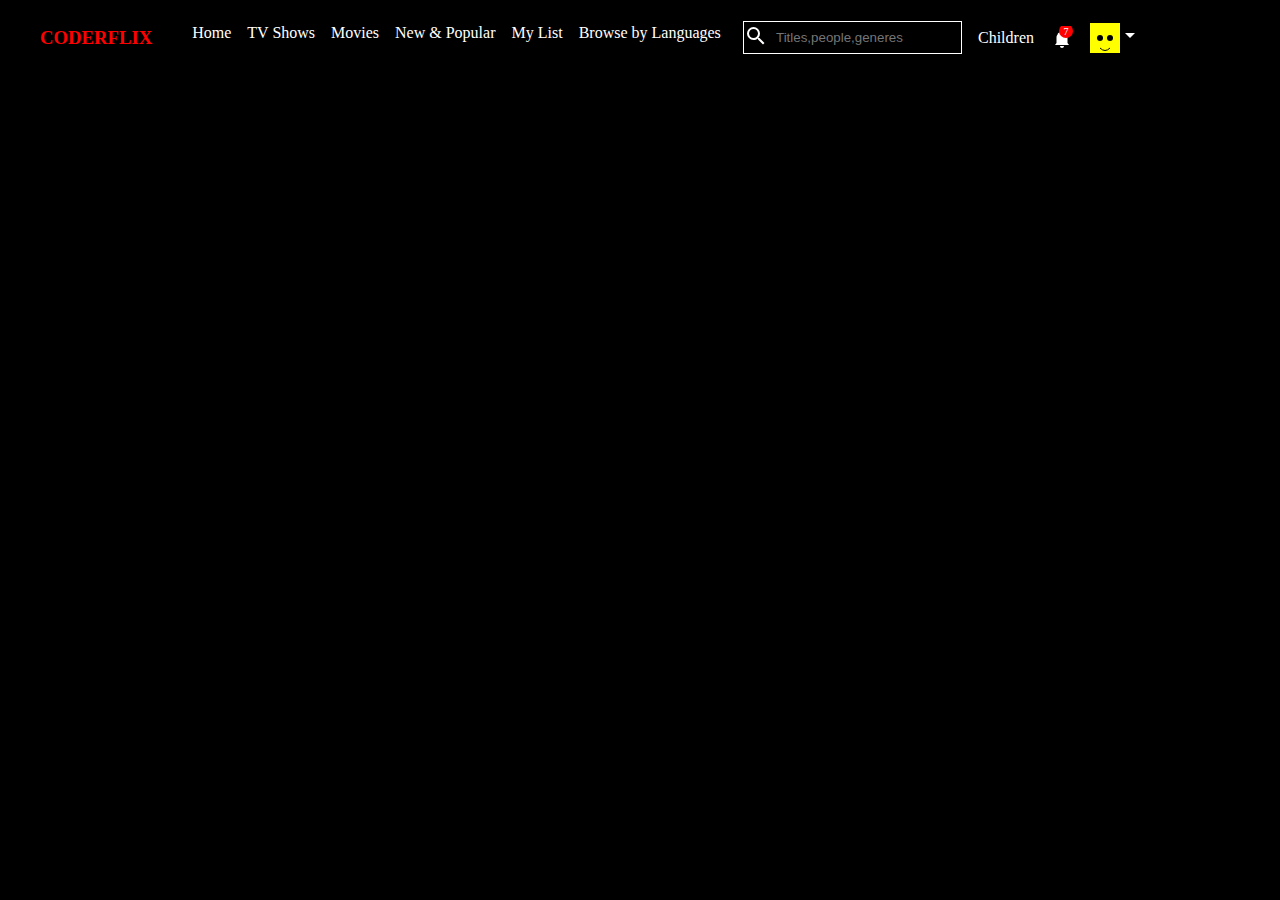
<file: CSS/Task-1/index.html>
<!DOCTYPE html>
<html lang="en">
  <head>
    <meta charset="UTF-8" />
    <meta name="viewport" content="width=device-width, initial-scale=1.0" />
    <title>Nav-Bar</title>
    <link rel="stylesheet" href="style.css" />
  </head>
  <body>
    <nav class="nav-bar">
      <h3>CODERFLIX</h3>
      <ul>
        <li><a href="#">Home</a></li>
        <li><a href="#">TV Shows</a></li>
        <li><a href="#">Movies</a></li>
        <li><a href="#">New & Popular</a></li>
        <li><a href="#">My List</a></li>
        <li><a href="#">Browse by Languages</a></li>
      </ul>
      <div class="profile">
        <div class="search">
          <label for="search-box">
            <svg
              xmlns="http://www.w3.org/2000/svg"
              viewBox="0 0 24 24"
              width="24"
              height="24"
            >
              <path fill="none" d="M0 0h24v24H0z" />
              <path
                d="M15.5 14h-.79l-.28-.27A6.471 6.471 0 0 0 16 9.5 6.5 6.5 0 1 0 9.5 16c1.61 0 3.09-.59 4.23-1.57l.27.28v.79l5 4.99L20.49 19l-4.99-5zm-6 0C7.01 14 5 11.99 5 9.5S7.01 5 9.5 5 14 7.01 14 9.5 11.99 14 9.5 14z"
                fill="white"
              />
            </svg>
          </label>
          <input
            type="text"
            id="search-box"
            placeholder="Titles,people,generes"
          />
        </div>
        <p>Children</p>
        <svg
          xmlns="http://www.w3.org/2000/svg"
          viewBox="0 0 24 24"
          width="24"
          height="24"
        >
          <path
            d="M12 2C10.89 2 10 2.89 10 4V7H14V4C14 2.89 13.11 2 12 2ZM7.5 7.78C8.62 6.63 10.09 6 11.69 6C13.3 6 14.78 6.63 15.91 7.78C17.04 8.93 17.62 10.45 17.5 12V17L19 19H5L6.5 17V12C6.38 10.45 6.96 8.93 8.09 7.78ZM12 22C13.11 22 14 21.11 14 20H10C10 21.11 10.89 22 12 22Z"
            fill="white"
          />

          <circle cx="16" cy="5" r="7" fill="red" />
          <text
            x="16"
            y="5.5"
            text-anchor="middle"
            fill="white"
            font-size="10px"
            dy=".3em"
          >
            7
          </text>
        </svg>
        <svg
          xmlns="http://www.w3.org/2000/svg"
          viewBox="0 0 150 50"
          width="150"
        >
          <rect x="0" y="10" width="30" height="30" fill="yellow" />
          <circle cx="10" cy="25" r="3" fill="black" />
          <circle cx="20" cy="25" r="3" fill="black" />
          <path
            d="M10 35 Q15 40 20 35"
            fill="none"
            stroke="black"
            stroke-width="1"
          />
          <rect x="40" y="10" width="10" height="10" fill="black" />
          <polygon points="35,20 45,20 40,25" fill="white" />
        </svg>
      </div>
    </nav>
  </body>
</html>
</file>
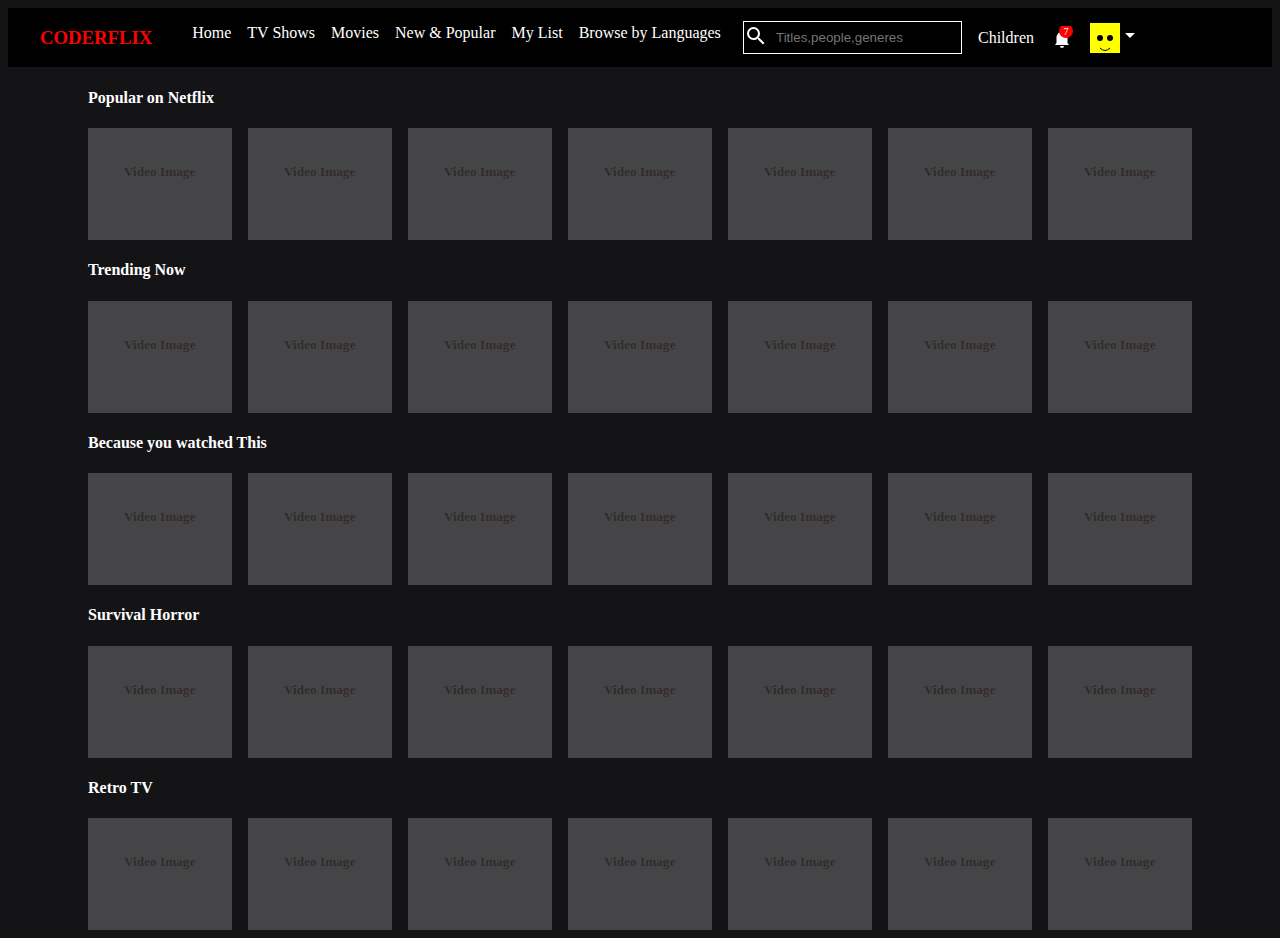
<file: CSS/Task-3/index.html>
<!DOCTYPE html>
<html lang="en">
  <head>
    <meta charset="UTF-8" />
    <meta name="viewport" content="width=device-width, initial-scale=1.0" />
    <link rel="stylesheet" href="style.css" />
    <title>Home Page</title>
  </head>
  <body>
    <header>
      <nav class="nav-bar">
        <h3>CODERFLIX</h3>
        <ul>
          <li><a href="#">Home</a></li>
          <li><a href="#">TV Shows</a></li>
          <li><a href="#">Movies</a></li>
          <li><a href="#">New & Popular</a></li>
          <li><a href="#">My List</a></li>
          <li><a href="#">Browse by Languages</a></li>
        </ul>
        <div class="profile">
          <div class="search">
            <label for="search-box">
              <svg
                xmlns="http://www.w3.org/2000/svg"
                viewBox="0 0 24 24"
                width="24"
                height="24"
              >
                <path fill="none" d="M0 0h24v24H0z" />
                <path
                  d="M15.5 14h-.79l-.28-.27A6.471 6.471 0 0 0 16 9.5 6.5 6.5 0 1 0 9.5 16c1.61 0 3.09-.59 4.23-1.57l.27.28v.79l5 4.99L20.49 19l-4.99-5zm-6 0C7.01 14 5 11.99 5 9.5S7.01 5 9.5 5 14 7.01 14 9.5 11.99 14 9.5 14z"
                  fill="white"
                />
              </svg>
            </label>
            <input
              type="text"
              id="search-box"
              placeholder="Titles,people,generes"
            />
          </div>
          <p>Children</p>
          <svg
            xmlns="http://www.w3.org/2000/svg"
            viewBox="0 0 24 24"
            width="24"
            height="24"
          >
            <path
              d="M12 2C10.89 2 10 2.89 10 4V7H14V4C14 2.89 13.11 2 12 2ZM7.5 7.78C8.62 6.63 10.09 6 11.69 6C13.3 6 14.78 6.63 15.91 7.78C17.04 8.93 17.62 10.45 17.5 12V17L19 19H5L6.5 17V12C6.38 10.45 6.96 8.93 8.09 7.78ZM12 22C13.11 22 14 21.11 14 20H10C10 21.11 10.89 22 12 22Z"
              fill="white"
            />

            <circle cx="16" cy="5" r="7" fill="red" />
            <text
              x="16"
              y="5.5"
              text-anchor="middle"
              fill="white"
              font-size="10px"
              dy=".3em"
            >
              7
            </text>
          </svg>
          <svg
            xmlns="http://www.w3.org/2000/svg"
            viewBox="0 0 150 50"
            width="150"
          >
            <rect x="0" y="10" width="30" height="30" fill="yellow" />
            <circle cx="10" cy="25" r="3" fill="black" />
            <circle cx="20" cy="25" r="3" fill="black" />
            <path
              d="M10 35 Q15 40 20 35"
              fill="none"
              stroke="black"
              stroke-width="1"
            />
            <rect x="40" y="10" width="10" height="10" fill="black" />
            <polygon points="35,20 45,20 40,25" fill="white" />
          </svg>
        </div>
      </nav>
    </header>
    <main>
      <div class="popular-on-netflix">
        <h4>Popular on Netflix</h4>
        <div class="card-container">
          <div class="card">
            <h5>Video Image</h5>
          </div>
          <div class="card">
            <h5>Video Image</h5>
          </div>
          <div class="card">
            <h5>Video Image</h5>
          </div>
          <div class="card">
            <h5>Video Image</h5>
          </div>
          <div class="card">
            <h5>Video Image</h5>
          </div>
          <div class="card">
            <h5>Video Image</h5>
          </div>
          <div class="card">
            <h5>Video Image</h5>
          </div>
        </div>
      </div>
      <div class="trending-now">
        <h4>Trending Now</h4>
        <div class="card-container">
          <div class="card">
            <h5>Video Image</h5>
          </div>
          <div class="card">
            <h5>Video Image</h5>
          </div>
          <div class="card">
            <h5>Video Image</h5>
          </div>
          <div class="card">
            <h5>Video Image</h5>
          </div>
          <div class="card">
            <h5>Video Image</h5>
          </div>
          <div class="card">
            <h5>Video Image</h5>
          </div>
          <div class="card">
            <h5>Video Image</h5>
          </div>
        </div>
      </div>
      <div class="because you watched this">
        <h4>Because you watched This</h4>
        <div class="card-container">
          <div class="card">
            <h5>Video Image</h5>
          </div>
          <div class="card">
            <h5>Video Image</h5>
          </div>
          <div class="card">
            <h5>Video Image</h5>
          </div>
          <div class="card">
            <h5>Video Image</h5>
          </div>
          <div class="card">
            <h5>Video Image</h5>
          </div>
          <div class="card">
            <h5>Video Image</h5>
          </div>
          <div class="card">
            <h5>Video Image</h5>
          </div>
        </div>
      </div>
      <div class="survival-horror">
        <h4>Survival Horror</h4>
        <div class="card-container">
          <div class="card">
            <h5>Video Image</h5>
          </div>
          <div class="card">
            <h5>Video Image</h5>
          </div>
          <div class="card">
            <h5>Video Image</h5>
          </div>
          <div class="card">
            <h5>Video Image</h5>
          </div>
          <div class="card">
            <h5>Video Image</h5>
          </div>
          <div class="card">
            <h5>Video Image</h5>
          </div>
          <div class="card">
            <h5>Video Image</h5>
          </div>
        </div>
      </div>
      <div class="retro-tv">
        <h4>Retro TV</h4>
        <div class="card-container">
          <div class="card">
            <h5>Video Image</h5>
          </div>
          <div class="card">
            <h5>Video Image</h5>
          </div>
          <div class="card">
            <h5>Video Image</h5>
          </div>
          <div class="card">
            <h5>Video Image</h5>
          </div>
          <div class="card">
            <h5>Video Image</h5>
          </div>
          <div class="card">
            <h5>Video Image</h5>
          </div>
          <div class="card">
            <h5>Video Image</h5>
          </div>
        </div>
      </div>
    </main>
  </body>
</html>
</file>
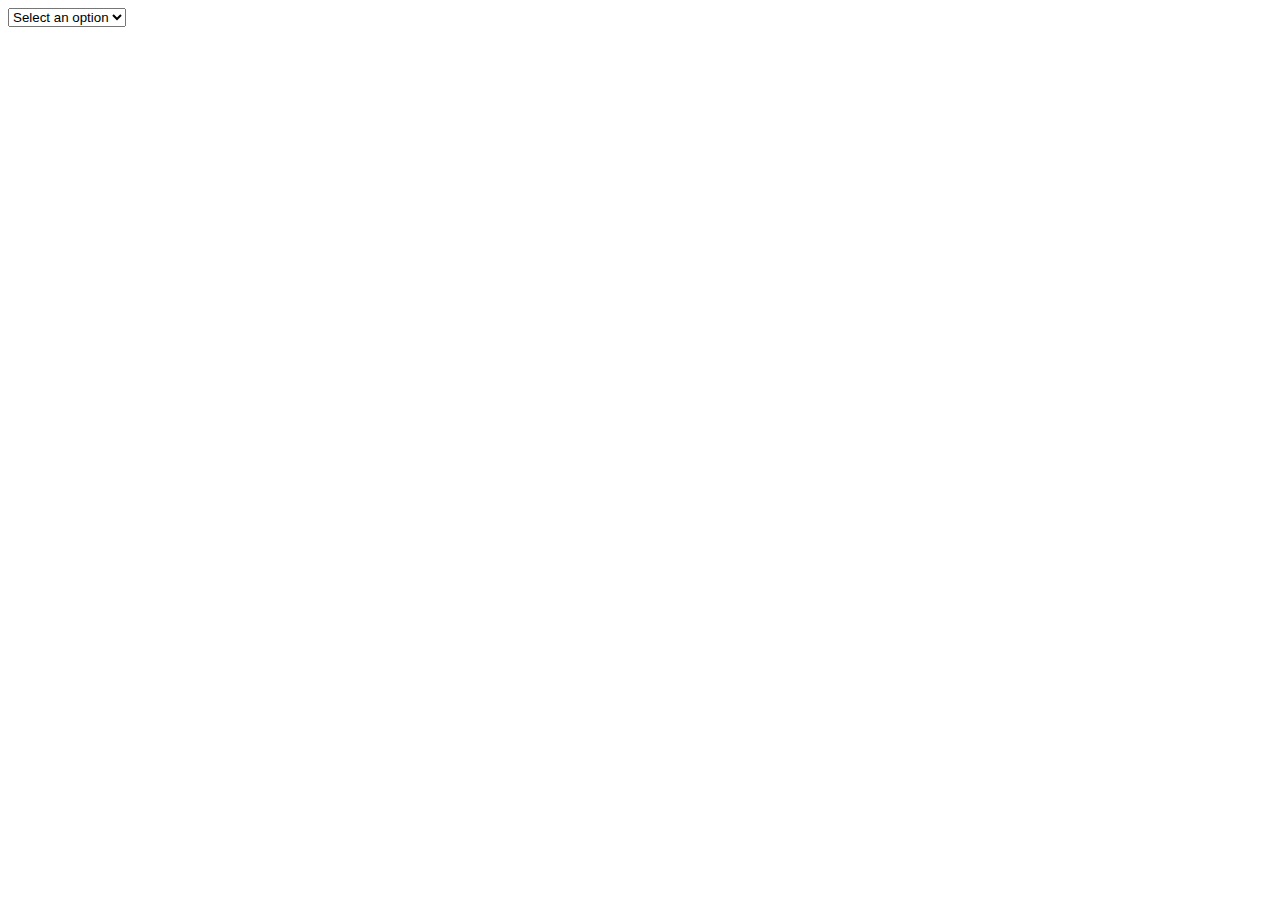
<file: HTML/Task-3/index.html>
<!DOCTYPE html>
<html lang="en">
  <head>
    <meta charset="UTF-8" />
    <meta name="viewport" content="width=device-width, initial-scale=1.0" />
    <title>Drop Down Menu</title>
  </head>
  <body>
    <div class="menu">
      <select>
        <option value="">Select an option</option>
        <option value="1">Option 1</option>
        <option value="2">Option 2</option>
        <option value="3">Option 3</option>
      </select>
    </div>
  </body>
</html>
</file>
<file: CSS/Task-1/style.css>
body {
    background-color: black;
    color: white;
  }
  h3 {
    color: red;
  }
  .nav-bar {
    padding-left: 2rem;
    padding-right: 2rem;
    display: flex;
    flex-wrap: wrap;
  }
  ul {
    display: flex;
    justify-content: space-between;
    gap: 1rem;
    list-style: none;
  }
  a {
    text-decoration: none;
    color: white;
  }
  .search {
    display: flex;
    width: fit-content;
    height: fit-content;
    border: 1px solid white;
    align-items: center;
  }
  #search-box {
    background-color: black;
    border: none;
    color: white;
    width: 100%;
    height: 100%;
    box-sizing: border-box;
    padding: 0.5rem;
  }
  #search-box:focus {
    outline: none;
    border: none;
  }
  .profile {
    display: flex;
    align-items: center;
    gap: 1rem;
    margin-left: auto;
  }
</file>
<file: CSS/Task-3/style.css>
body {
    background-color: rgb(20, 20, 23);
    color: white;
  }
  .card {
    width: 12rem;
    height: 7rem;
    background-color: rgba(128, 128, 128, 0.463);
    color: rgba(27, 9, 9, 0.448);
  }
  main {
    padding-left: 5rem;
    padding-right: 5rem;
  }
  .card-container {
    display: flex;
    gap: 1rem;
  }
  h5 {
    margin: 25%;
  }
  h3 {
    color: red;
  }
  .nav-bar {
    padding-left: 2rem;
    padding-right: 2rem;
    display: flex;
    flex-wrap: wrap;
    background-color: black;
  }
  ul {
    display: flex;
    justify-content: space-between;
    gap: 1rem;
    list-style: none;
  }
  a {
    text-decoration: none;
    color: white;
  }
  .search {
    display: flex;
    width: fit-content;
    height: fit-content;
    border: 1px solid white;
    align-items: center;
  }
  #search-box {
    background-color: black;
    border: none;
    color: white;
    width: 100%;
    height: 100%;
    box-sizing: border-box;
    padding: 0.5rem;
  }
  #search-box:focus {
    outline: none;
    border: none;
  }
  .profile {
    display: flex;
    align-items: center;
    gap: 1rem;
    margin-left: auto;
  }
</file>
